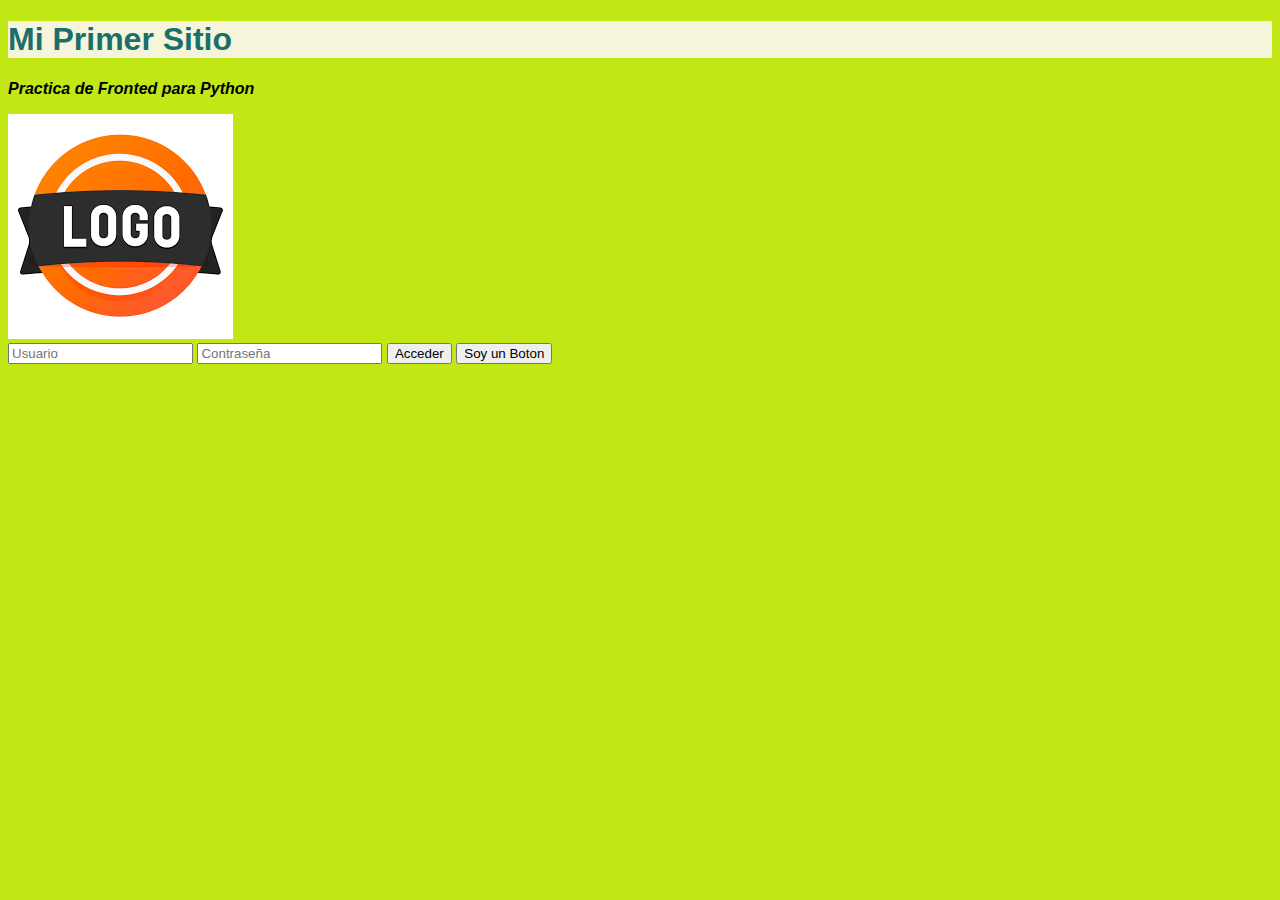
<file: web1/index.html>
<!DOCTYPE html>
<html>
    <head>
        <title>Mi primer sitio</title>
        <meta charset="UTF-8"/>
        <link rel="stylesheet" href="css/style.css"/>
        
    </head>
    <body>
        <h1>Mi Primer Sitio</h1>
        <p class="estilo-parrafo">Practica de Fronted para Python</p>
        <img src="logo.png">
        <form method="post" action="procesar">
            <input type="text" name="user" placeholder="Usuario">
            <input type="text" name="pass" placeholder="Contraseña">
            <button type="submit">Acceder</button>
            <button onclick="saludar()">Soy un Boton</button>
        </form>
    </body>
        <scrip="css/script.js"></script>
</html>
</file>
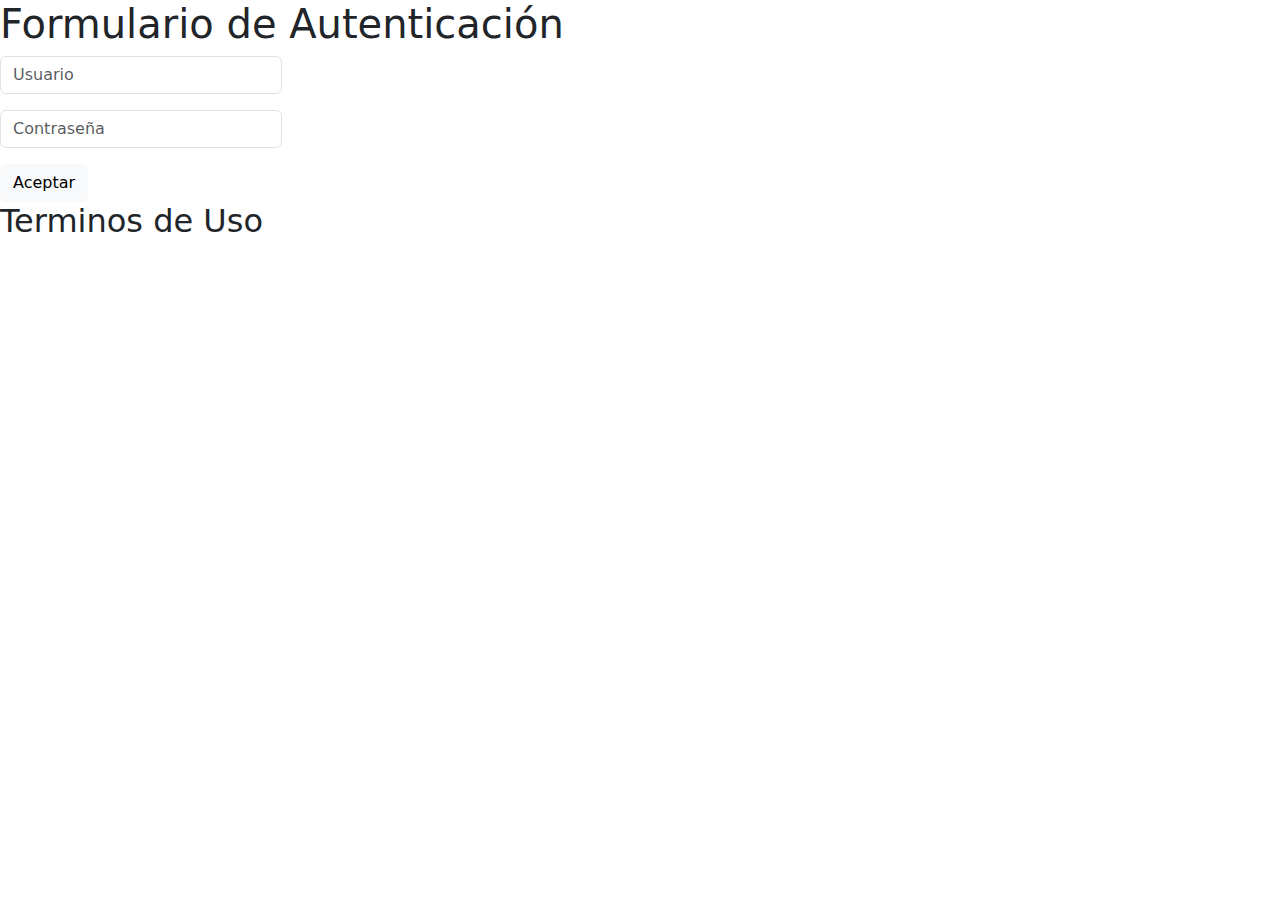
<file: web3/index.html>
<!DOCTYPE html>
<html>
    <head>
        <title>Mi aplicacion</title>
        <meta charset="UTF-8"/>
        <link rel="stylesheet" href="estilo.css">
        <link href="https://cdn.jsdelivr.net/npm/bootstrap@5.3.3/dist/css/bootstrap.min.css" rel="stylesheet">
    </head>
    <body>
        <h1>Formulario de Autenticación</h1>
        <div class="row">
            <div class="col-8">
            <form class="col-4">
                <input type="text" class="form-control mb-3" placeholder="Usuario">
                <input type="password" class="form-control mb-3" placeholder="Contraseña">
                <button class="btn btn-light">Aceptar</button>
            </form>
            </div>
        </div>
        <div class="col-4">
            <h2>Terminos de Uso</h2>
        </div>
    </body>
    <script src="https://cdn.jsdelivr.net/npm/bootstrap@5.3.3/dist/js/bootstrap.bundle.min.js"></script>
</html>
</file>
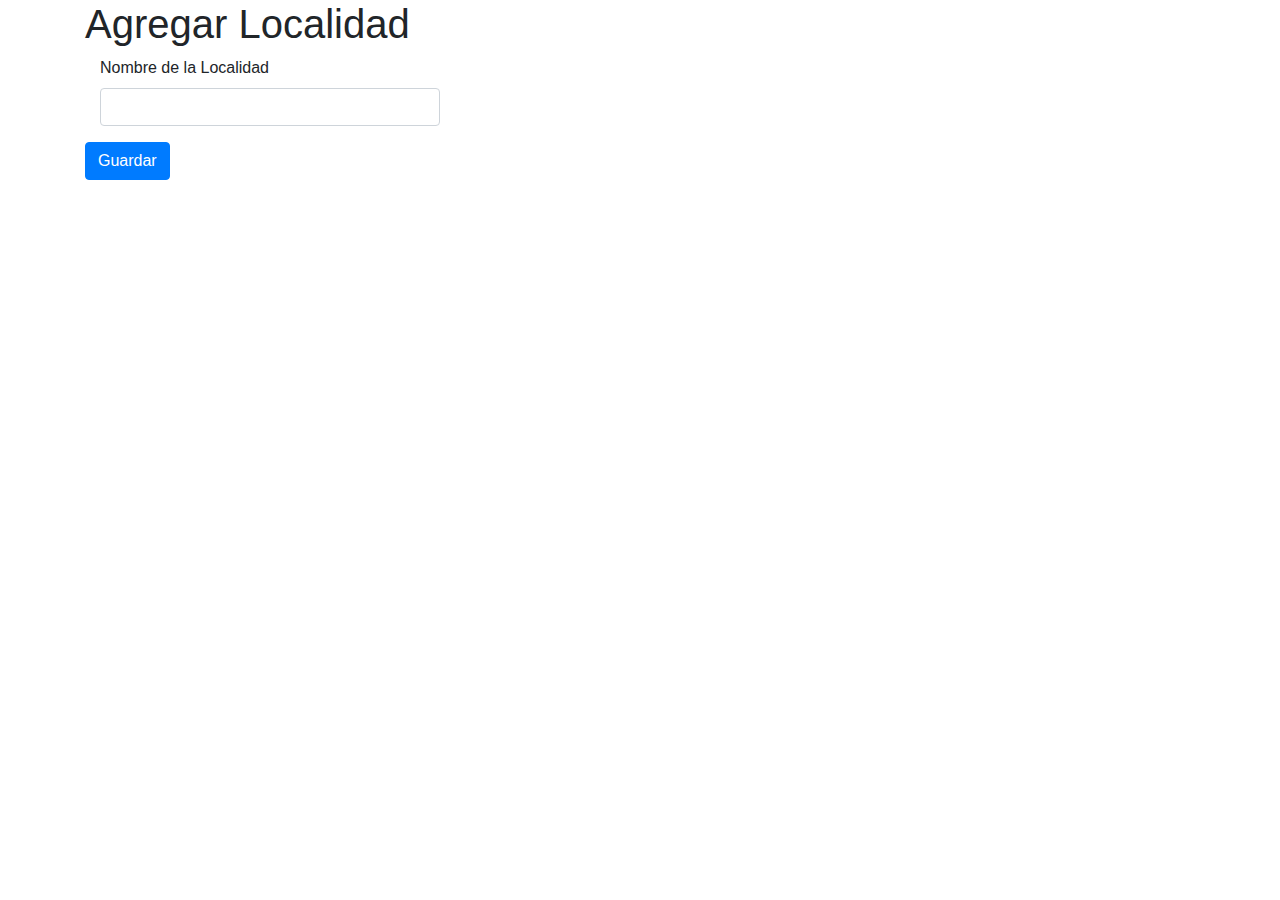
<file: sistema_final/sistema_final/templates/form.html>
<!DOCTYPE html>
<html>
    <head>
        <meta charset="utf-8">
        <meta name="viewport" content="width=device-width, initial-scale=1">
        <title>Formulario</title>
        <link href="bootstrap.min.css" rel="stylesheet">
    </head>
    <body>
        <div class="container">
            <h1>Agregar Localidad</h1>
            <form>
                <div class="mb-3 col-sm-4">
                    <label>Nombre de la Localidad</label>
                    <input type="text" class="form-control">
                </div>
                <button type="submit" class="btn btn-primary">Guardar</button>
            </form>
        </div>
    </body>
</html>
</file>
<file: web1/css/style.css>
body{
    background-color: rgb(193, 232, 20);
    font-family: sans-serif;
}
h1{
    background-color: beige;
    color: rgb(27, 111, 107);
}
.estilo-parrafo{
    font-family: Verdana, sans-serif;
    font-weight: bold;
    font-style: italic;
}
</file>
<file: web3/estilo.css>
body{
    background-color: rgb(40, 40, 37);
}
</file>
